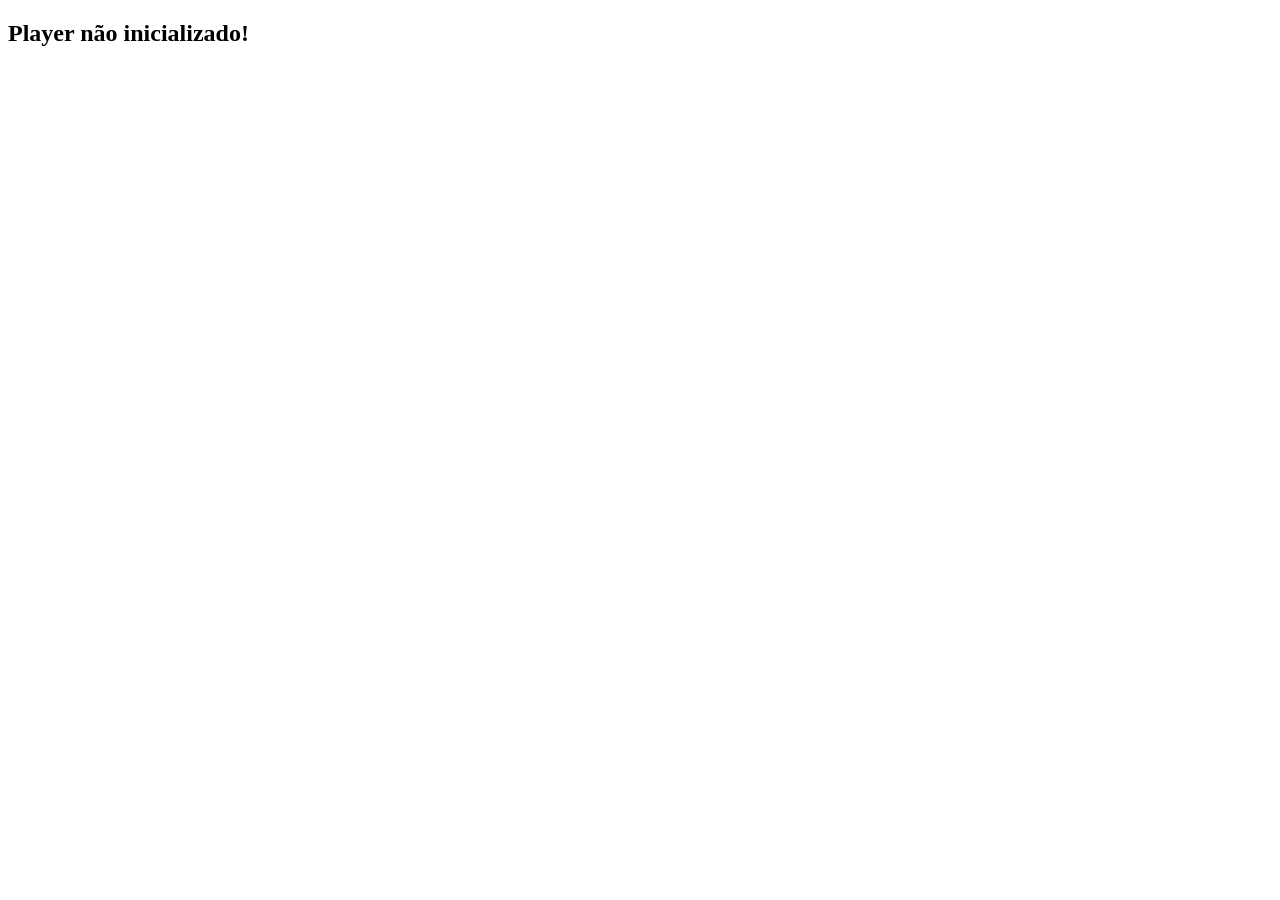
<file: m2u2/SE_UNASUS_0001_FRAMEWORK/index.html>
<!DOCTYPE html>
<html lang="pt-br">
    <head>
        <title>Unidade 2</title>
        <meta charset="UTF-8" />
        <meta name="viewport" content="width=device-width, initial-scale=1.0" />
        <link rel="stylesheet" href="./src/assets/libs/bootstrap/bootstrap.min.css" />
        <link rel="stylesheet" href="./src/assets/stylesheets/app.css" />
        <link rel="stylesheet" href="./src/assets/stylesheets/unidade.css" />
        <script type="importmap">
            {
                "imports": {
                    "vue": "./src/assets/libs/vue.prod.js"
                }
            }
        </script>
    </head>
    <body>
        <div id="app"></div>
        <script src="./se_unasus_pack.js"></script>
        <script src="./src/assets/libs/bootstrap/bootstrap.bundle.min.js"></script>
        <script type="module" src="./app.js"></script>
    </body>
</html>
</file>
<file: m2u2/SE_UNASUS_0001_FRAMEWORK/src/assets/stylesheets/app.css>
/* fonts */

@import url(../fonts/font.css);


/* components' stylesheet */

@import url(../../components/style.css);

/* layout page */

@import url(../../templates/layout/style.css);
@import url(../../templates/menu/style.css);
@import url(../../templates/content/style.css);
@import url(../../templates/footer/style.css);

:root {
    --base-color: #336699;
    --secondary-color: #4876a3;
    --auxiliary-color: #7ba7d7;

    /* menu lateral — paleta fixa do design da unidade, independente de config.color */
    --menu-bg: #F0EEE4;
    --menu-header-bg: #003BBA;
    --menu-header-color: #F8F7F3;
    --menu-item-bg: #F8F7F3;
    --menu-item-color: #22272A;
    --menu-item-border: #CAD3D7;
    --menu-item-active-bg: #EBF6FF;
    --menu-item-active-color: #0037D7;
}

.clear-fix::after {
    content: '';
    display: table;
    clear: both;
}

* {
    font-family: Nunito, Arial, Helvetica, sans-serif;
    font-size: 100%;
    list-style-type: none;
    padding: 0;
    margin: 0;
    box-sizing: border-box;
}

html, body {
    position: relative;
    width: 100%;
    height: 100%;
}

/* A cor do texto fica em #app, e não no seletor universal, para que a herança
   funcione: blocos que pintam o próprio fundo (ex.: .barra-objetivo) precisam
   que o texto dos filhos herde a cor definida no bloco. */
#app {
    position: relative;
    width: inherit;
    height: inherit;
    overflow: hidden;
    color: #333333;
}

/* Firefox */
* {
    scrollbar-width: auto;
    scrollbar-color: #aab6b6 #e7e7e7;
}

/* Chrome, Edge, and Safari */
*::-webkit-scrollbar {
    width: 9px;
}

*::-webkit-scrollbar-track {
    background: #e7e7e7;
}

*::-webkit-scrollbar-thumb {
    background-color: #aab6b6;
    border-radius: 0px;
    border: 0px groove #e7e7e7;
}

/* grid: o grid legado do framework foi removido — o grid (.row/.col-*)
   agora é o do Bootstrap 5, carregado em index.html antes deste arquivo */

img, video {
    max-width: 100%;
    height: auto;
}

/* select */

select {
	padding: 5px 10px 5px 10px;
	background-color: #FFFFFF;
	border-radius: 5px;
	color:#d1cfcf;
	cursor: pointer;
	outline: none;
	box-shadow: 3px 3px 2px 0px #E2E2E2;
    border-right: 10px solid transparent;
    outline: 1px solid #C4D1EB;
}

select:focus {
	background: #F2F2F2;
	border-radius: 5px;
    border-right: 10px solid transparent;
    outline: 1px solid #C4D1EB;
}

/* edição de páginas: estilos do conteúdo da unidade em unidade.css */
</file>
<file: m2u2/SE_UNASUS_0001_FRAMEWORK/src/assets/stylesheets/unidade.css>
/*
    Estilos do conteúdo do Módulo 15 – Eixo Transversal (Unidade 1),
    importados de Modulo-15-Eixo-Transversal/css/styles.css e adaptados
    para rodar dentro do framework PPU:

    - o seletor "body" original virou escopo do conteúdo (#pag1 e área de scroll);
    - os caminhos url(../img/...) continuam válidos: as imagens foram copiadas
      para src/assets/img/{geral,un1};
    - no fim do arquivo há ajustes de convivência entre o reboot do Bootstrap 5
      e o chrome do framework (menu lateral, cabeçalho).
*/

#unasus-content-wrapper {
    background-color: rgba(248, 247, 243, 1);
}

/* .unidade-modal: modais movidos para o <body> por unidade.js, que por isso
   ficam fora de #pag1 e precisam receber a mesma tipografia do conteúdo. */
#pag1,
#pag1 *,
.unidade-modal,
.unidade-modal * {
    font-family: 'Montserrat', sans-serif;
}

/* Cor de texto padrão do conteúdo: a do reboot do Bootstrap, como na página
   original, e não o #333333 que o framework aplica ao restante da interface. */
#pag1,
.unidade-modal {
    color: var(--bs-body-color);
}


.barra-header {
    width: 100%;
    height: 60px;
    max-height: 60px;
    background-color: #003BBA;
}

.banner-unidade {
    background-color: #F0EEE4;
    overflow: hidden;
}

.barra-objetivo {
    background-color: #003BBA;
    color: #fff;
}

.faixa-titulo-cards {
    background-color: #003BBA;
    color: #fff;
    font-size: 24px;
    font-weight: 600;
    text-align: center;
    border-top-left-radius: 16px;
    border-top-right-radius: 16px;
    padding: 8px 16px;
    margin-bottom: 0;
}

.lista-outline,
.lista-outline ol {
    list-style: none;
    margin: 0;
    padding: 0;
    counter-reset: item 0;
}

.lista-outline {
    counter-reset: secao var(--secao, 1) item var(--item, 0);
}

.lista-outline ol {
    grid-column: 1 / -1;
    box-sizing: border-box;
    margin-top: 12px;
    padding-left: 40px;
}

.lista-outline li {
    counter-increment: item;
    display: grid;
    grid-template-columns: 75px minmax(0, 1fr);
    column-gap: 24px;
    row-gap: 12px;
    align-items: center;
    overflow-wrap: break-word;
    font-size: 36px !important;
    font-weight: 600 !important;
    color: #123F68 !important;
}

.lista-outline-sub li {
    font-size: 28px !important;
}

.lista-outline li::before {
    content: counter(secao) "." counters(item, ".");
    width: 75px;
    height: 75px;
    box-sizing: border-box;
    border: 3px solid #123F68;
    border-radius: 50%;
    display: flex;
    align-items: center;
    justify-content: center;
    color: #123F68;
    font-family: 'Montserrat', sans-serif;
    font-size: 36px;
    font-weight: 600;
}

.lista-outline ol li::before {
    font-size: 22px;
}

.lista-outline ol ol li::before {
    font-size: 16px;
}

.lista-outline-sub {
    counter-reset: secao var(--secao, 1) sub var(--sub, 1) item var(--item, 0);
}

.lista-outline-sub li::before {
    content: counter(secao) "." counter(sub) "." counters(item, ".");
    font-size: 26px;
}

.lista-bullet {
    list-style: none;
    margin: 0;
    padding: 0;
}

.lista-bullet li {
    display: grid;
    grid-template-columns: 24px minmax(0, 1fr);
    column-gap: 12px;
    align-items: start;
    overflow-wrap: break-word;
    font-size: 18px;
}

.lista-bullet li::before {
    content: '';
    width: 24px;
    height: 24px;
    background-image: url('../img/geral/bullet.svg');
    background-size: contain;
    background-repeat: no-repeat;
    background-position: center;
}

.card-destaque {
    display: flex;
    align-items: center;
    flex-wrap: wrap;
    column-gap: 24px;
    row-gap: 16px;
    background-color: #fff;
    border-radius: 20px;
    box-shadow: -8px 4px 2px 2px rgba(189, 0, 35, 1);
    padding: 24px 32px;
}

.card-destaque-icone {
    width: 100px;
    height: 100px;
    display: flex;
    align-items: center;
    justify-content: center;
}


.card-destaque-texto {
    flex: 1 1 0;
    min-width: 0;
}

.card-destaque h4 {
    color: #940822;
    font-weight: bold;
    margin-top: 0 !important;
    margin-bottom: 8px !important;
}

.card-destaque p {
    color: #22272A;
    margin-bottom: 0 !important;
}

.card-reflexao {
    display: flex;
    align-items: center;
    flex-wrap: wrap;
    column-gap: 24px;
    row-gap: 16px;
    background-color: #fff;
    border-radius: 20px;
    box-shadow: -8px 4px 2px 2px #0037D7;
    padding: 24px 32px;
}

.card-reflexao-icone {
    width: 100px;
    height: 100px;
    display: flex;
    align-items: center;
    justify-content: center;
}


.card-reflexao-texto {
    flex: 1 1 0;
    min-width: 0;
}

.card-reflexao h4 {
    color: #0037D7;
    font-weight: bold;
    margin-top: 0 !important;
    margin-bottom: 8px !important;
}

.card-reflexao p {
    color: #22272A;
    margin-bottom: 0 !important;
}

.banner-texto {
    flex: 0 0 100%;
    max-width: 100%;
    min-width: 0;
    box-sizing: border-box;
    padding: 40px 24px 40px clamp(20px, 5vw, 125px);
}

.banner-imagem {
    display: none;
}

.banner-imagem img {
    display: block;
    width: 100%;
    height: auto;
    max-width: 580px;
    max-height: 870px;
    padding: 0;
    margin: 0;
}

@media (min-width: 768px) {
    .banner-texto {
        flex: 0 0 60%;
        max-width: 60%;
    }

    .banner-imagem {
        display: flex;
        flex: 0 0 40%;
        max-width: 40%;
        min-width: 0;
        justify-content: flex-end;
        padding: 0;
        margin: 0;
        line-height: 0;
    }
}

.badge-eixo {
    display: inline-block;
    background-color: #003BBA;
    color: #fff;
    font-size: clamp(14px, 1.8vw, 24px);
    font-weight: 600;
    padding: 12px 28px;
    border-radius: 100px;
    white-space: nowrap;
}

.modulo-titulo {
    color: #0037D7;
    font-weight: 600 !important;
    font-size: clamp(16px, 2.4vw, 32px) !important;
    overflow-wrap: break-word;
}

.unidade-numero {
    color: #0037D7;
    font-weight: 500 !important;
    font-size: clamp(22px, 3.6vw, 48px) !important;
    overflow-wrap: break-word;
}

.unidade-subtitulo {
    color: #0E2F53;
    font-weight: bold !important;
    font-size: clamp(20px, 3.6vw, 48px) !important;
    overflow-wrap: break-word;
}

article * {
    margin-top: 0px !important;
    margin-bottom: 0px !important;
    padding-top: 0px !important;
    padding-bottom: 0px !important;
    hyphens: auto;
    text-align: justify;
    color: #373C42;
}

svg a {
    text-decoration: none !important;
}

article h1,
h2,
h3,
h4,
li,
p {
    margin-top: 20px !important;
    margin-bottom: 20px !important;
}

h1 {
    font-size: 48px;
    line-height: 120% !important;
    font-weight: bold;
}

h2 {
    font-size: 36px;
    font-weight: bold;
    line-height: 120% !important;
    margin-top: 0px !important;
}

h3 {
    font-size: 32px;
    font-weight: 600;
    line-height: 140% !important;
}

h4 {
    font-size: 24px;
    font-weight: 600;
    line-height: 140% !important;
}

h5 {
    font-size: 18px;
    font-weight: 500;
    line-height: 150% !important;
}

p {
    font-size: 18px;
    font-weight: normal;
    line-height: 150% !important;
}

.paragrafo-recuo {
    padding-left: 60px;
}

/* ===== Accordion "sanfona" com imagem (hover troca de imagem, clique abre outra imagem) ===== */

.accordion-header {
    margin-top: 0 !important;
    margin-bottom: 0 !important;
}

.accordion-item {
    display: flex;
    flex-direction: column;
    align-items: stretch;
    width: 100%;
}

/* Remove a moldura padrão do Bootstrap só nos itens com skin sanfona */
.accordion-item:has(.sanfona-style) {
    border: none;
    background: transparent;
}

/* ---------- Cabeçalho (botão-imagem) ---------- */
.accordion-button.sanfona-style {
    position: relative;
    padding: 0;
    border: none;
    background: transparent;
    display: block;
    width: 100%;
    margin: 0 auto;
    box-shadow: none !important;
}

.accordion-button.sanfona-style:hover {
    cursor: pointer;
}

/* Bootstrap 5 injeta chevron próprio no botão do accordion; neutraliza aqui */
.accordion-button.sanfona-style::after {
    display: none !important;
}

.accordion-img {
    display: block;
    width: 100%;
}

/* Imagem de hover fica sobreposta e some por padrão; aparece só no hover/focus */
.accordion-img-hover {
    position: absolute;
    top: 0;
    left: 0;
    opacity: 0;
    transition: opacity 0.2s ease;
}

.accordion-button.sanfona-style:hover .accordion-img-hover,
.accordion-button.sanfona-style:focus-visible .accordion-img-hover {
    opacity: 1;
}

/* ---------- Corpo (a imagem revelada ao clicar) ---------- */
.accordion-bodysanfona {
    margin-top: 20px;
    margin-bottom: 20px;
}

/* ===== Tabs "Ideia principal / Desenvolvimento / Conclusão" (hover fixa a aba até passar em outra) ===== */

.paragrafo-tabs-botoes {
    display: inline-flex;
    max-width: 100%;
}

.paragrafo-tab {
    flex: none;
    display: flex;
    align-items: center;
    justify-content: center;
    gap: 10px;
    height: 56px;
    padding: 0 20px;
    font-family: 'Montserrat', sans-serif;
    font-size: 20px;
    font-weight: 600;
    white-space: nowrap;
    text-align: center;
    color: #0037D7;
    background-color: transparent;
    border: 2px solid #0037D7;
    cursor: pointer;
    user-select: none;
    transition: background-color 0.2s ease, color 0.2s ease, border-color 0.2s ease;
}

@media (min-width: 769px) {
    .paragrafo-tabs-botoes {
        flex-wrap: wrap;
    }

    .paragrafo-tab {
        margin-left: -2px;
    }

    .paragrafo-tabs-botoes .paragrafo-tab:first-child {
        margin-left: 0;
    }
}

.paragrafo-tabs-botoes .paragrafo-tab:first-child {
    border-radius: 16px 0 0 16px;
}

.paragrafo-tabs-botoes .paragrafo-tab:last-child {
    border-radius: 0 16px 16px 0;
}

/* Grupos com 4 abas (ex.: "Momento explicativo/normativo/estratégico/tático-operacional")
   precisam de mais espaço horizontal do que 3 abas comportam. Nessa faixa intermediária,
   em vez de empilhar em coluna, os botões dividem o espaço em partes iguais e a fonte
   diminui gradualmente conforme a largura some (quebra de texto como último recurso).
   Acima de 1400px a linha inteira cabe no tamanho original. */
@media (min-width: 769px) and (max-width: 1399px) {
    .paragrafo-tabs:has(.paragrafo-tab-4) .paragrafo-tabs-botoes {
        flex-wrap: nowrap;
    }

    .paragrafo-tabs:has(.paragrafo-tab-4) .paragrafo-tab {
        flex: 1 1 0;
        min-width: 0;
        height: auto;
        min-height: 56px;
        white-space: normal;
    }

    .paragrafo-tabs:has(.paragrafo-tab-4) .paragrafo-tab > span:first-child {
        font-size: 15px;
    }
}

@media (min-width: 992px) and (max-width: 1199px) {
    .paragrafo-tabs:has(.paragrafo-tab-4) .paragrafo-tab > span:first-child {
        font-size: 17px;
    }
}

@media (min-width: 1200px) and (max-width: 1399px) {
    .paragrafo-tabs:has(.paragrafo-tab-4) .paragrafo-tab > span:first-child {
        font-size: 19px;
    }
}

.paragrafo-tab-seta {
    position: relative;
    display: block;
    width: 16px;
    height: 16px;
    flex: 0 0 auto;
}

.paragrafo-tab-seta img {
    position: absolute;
    top: 0;
    left: 0;
    width: 100%;
    height: 100%;
    transition: opacity 0.2s ease;
}

.paragrafo-tab-seta-branca {
    opacity: 0;
}

.paragrafo-tab-seta-azul {
    opacity: 1;
}

/* Aba ativa: fixada via JS (classe permanece até outra aba receber hover/foco) */
.paragrafo-tab.paragrafo-tab-ativo {
    background-color: #0044FF;
    border-color: #0044FF;
    color: #EBF6FF;
}

.paragrafo-tab.paragrafo-tab-ativo .paragrafo-tab-seta-branca {
    opacity: 1;
}

.paragrafo-tab.paragrafo-tab-ativo .paragrafo-tab-seta-azul {
    opacity: 0;
}

/* ---------- Conteúdo ---------- */
.paragrafo-tabs-conteudo {
    background-color: #E2EFFC;
    border-radius: 16px;
    padding: 20px 24px;
    margin-top: 16px;
}

.paragrafo-tab-texto {
    display: none;
    margin: 0;
    font-size: 18px;
    color: #000;
}

.paragrafo-tabs:has(.paragrafo-tab-1.paragrafo-tab-ativo) .paragrafo-tab-texto-1,
.paragrafo-tabs:has(.paragrafo-tab-2.paragrafo-tab-ativo) .paragrafo-tab-texto-2,
.paragrafo-tabs:has(.paragrafo-tab-3.paragrafo-tab-ativo) .paragrafo-tab-texto-3,
.paragrafo-tabs:has(.paragrafo-tab-4.paragrafo-tab-ativo) .paragrafo-tab-texto-4 {
    display: block;
}

@media (max-width: 768px) {
    .paragrafo-tabs-botoes {
        flex-direction: column;
        flex-wrap: nowrap;
        max-width: 100%;
    }

    .paragrafo-tab {
        height: auto;
        min-height: 56px;
        white-space: normal;
        width: 100%;
    }

    .paragrafo-tabs-botoes .paragrafo-tab:first-child {
        border-radius: 16px 16px 0 0;
    }

    .paragrafo-tabs-botoes .paragrafo-tab:last-child {
        border-radius: 0 0 16px 16px;
    }
}

/* ===== Accordion "Referências" (cartão branco, ícone + / -) ===== */

:root {
    --petroleo500: #3E737C;
    --petroleo200: #D0E1ED;
    --petroleo100: #E2E8ED;
}

/* Remove a moldura padrão do Bootstrap só nos itens com skin card-style--white */
.accordion-item:has(.card-style--white) {
    border: none;
    background: transparent;
}

/* ---------- Cabeçalho (cartão) ---------- */
.accordion-button.card-style--white {
    /* !important necessário: .accordion-item:first-of-type > .accordion-header .accordion-button
       do Bootstrap 5 tem mais especificidade e sobrescreve para --bs-accordion-inner-border-radius (5px) */
    border-radius: 12px !important;
    padding: 24px 16px;
    border-bottom: 3px solid #22272A;
    background-color: #E3E8EA;
    color: #22272A;
    font-weight: 600;
    font-size: 20px;
    display: flex;
    justify-content: space-between;
    align-items: center;
    transition: background 0.2s ease, transform 0.1s ease;
    width: 100%;
    max-width: 90%;
    margin: 0 auto;
    text-align: left;
}

.accordion-button.card-style--white:hover {
    background-color: #D3DADD;
    transform: scale(1.02);
    cursor: pointer;
}

/* Bootstrap 5 pinta o botão e aplica sombra quando aberto — desliga os dois */
.accordion-button.card-style--white:not(.collapsed) {
    background-color: #E3E8EA;
    color: #22272A;
    box-shadow: none;
    /* aberto: gruda no corpo logo abaixo — sem borda nem cantos arredondados embaixo */
    border-bottom: none;
    border-bottom-left-radius: 0 !important;
    border-bottom-right-radius: 0 !important;
}

.accordion-button.card-style--white:focus {
    box-shadow: none;
}

.accordion-button.card-style--white:focus-visible {
    outline: 3px solid var(--petroleo500);
    outline-offset: 2px;
}

/* ---------- Ícone + / - (pseudo-elemento, sem asset e sem JS) ---------- */
/* Neutraliza o chevron do BS5 (background-image e rotate) e escreve o glifo no lugar */
.accordion-button.card-style--white::after {
    content: "\2212";
    background-image: none;
    background-color: transparent;
    transform: none;
    width: auto;
    height: auto;
    margin-left: 24px;
    flex-shrink: 0;
    font-size: 32px;
    font-weight: 400;
    line-height: 1;
    color: #22272A;
}

.accordion-button.card-style--white.collapsed::after {
    content: "+";
}

@media (max-width: 768px) {
    .accordion-button.card-style--white {
        max-width: 100%;
        font-size: 16px;
    }

    .accordion-button.card-style--white::after {
        font-size: 26px;
    }
}

/* ---------- Painel ---------- */
.accordion-body {
    max-width: 90%;
    width: 100%;
    margin: 0 auto;
    padding: 0;
    display: flex;
    flex-direction: column;
    align-items: stretch;
    gap: 10px;
}

/* Cartão interno azul-claro com as referências — sem cantos em cima, gruda no header */
.accordion-body-p--white {
    border-bottom: 3px solid #22272A;
    width: 100%;
    padding: 20px;
    border-radius: 0 0 20px 20px;
    background: #E3E8EA;
}

/* O site força margin: 20px !important em todo <p>; zera aqui e usa só o gap entre entradas */
.referencias p {
    margin-top: 0 !important;
    margin-bottom: 0 !important;
}

.referencias p + p {
    margin-top: 12px !important;
}

.referencias a {
    word-break: break-word;
}

/* ===== Card giratório (flip card) ===== */

.maincontainer {
    position: relative;
    width: 100%;
    max-width: 350px;
    aspect-ratio: 350 / 177;
    max-height: 177px;
    margin: 0 auto;
    cursor: pointer;
    perspective: 1000px;
}

.maincontainer-200 {
    aspect-ratio: 350 / 200;
    max-height: 200px;
}

.maincontainer-452 {
    max-width: 452px;
    aspect-ratio: 452 / 318;
    max-height: 318px;
}

.thecard {
    position: absolute;
    width: 100%;
    height: 100%;
    transform-style: preserve-3d;
    transition: all 0.3s ease;
    font-family: 'Montserrat', sans-serif;
}

.thecard.flipped {
    transform: rotateY(180deg);
}

.thefront,
.theback {
    position: absolute;
    width: 100%;
    height: 100%;
    backface-visibility: hidden;
    color: #333;
    text-align: center;
    border-radius: 12px;
}

.thefront {
    overflow: hidden;
}

.thefront img:not(.card-girar) {
    display: block;
    width: 100%;
    height: 100%;
    object-fit: cover;
}

.theback {
    transform: rotateY(180deg);
    background: #ffffff;
    display: flex;
    align-items: center;
    justify-content: flex-start;
    text-align: left;
    padding: 14px 40px 14px 16px;
    font-size: 22px;
    line-height: 1.25;
}

.theback p {
    font-weight: 600;
}

.theback-content {
    display: flex;
    flex-direction: column;
    gap: 4px;
}

.theback-titulo {
    font-size: 22px;
    font-weight: 600;
    color: #0E497E;
}

.theback .theback-texto {
    font-size: 18px;
    font-weight: normal;
}

.card-girar {
    position: absolute;
    top: 8px;
    right: 8px;
    width: 32px;
    height: auto;
    pointer-events: none;
    z-index: 2;
}

@media (min-width: 768px) {
    .row-flip-par > .col-md-6:nth-child(odd) .maincontainer {
        margin-right: 0;
    }

    .row-flip-par > .col-md-6:nth-child(even) .maincontainer {
        margin-left: 0;
    }
}

@media (prefers-reduced-motion: reduce) {
    .thecard {
        transition: none;
    }
}

/* ===== Accordion "azul" (cabeçalho descolado do corpo, sem borda) ===== */

.accordion-item:has(.card-style--blue) {
    border: none;
    background: transparent;
}

.accordion-button.card-style--blue {
    border-radius: 12px !important;
    padding: 24px 16px;
    background-color: #003BBA;
    color: #fff;
    font-weight: 600;
    font-size: 20px;
    display: flex;
    justify-content: space-between;
    align-items: center;
    transition: background 0.2s ease, transform 0.1s ease;
    width: 100%;
    max-width: 90%;
    margin: 0 auto;
    text-align: left;
}

.accordion-button.card-style--blue:hover {
    transform: scale(1.02);
    cursor: pointer;
}

.accordion-button.card-style--blue:not(.collapsed) {
    background-color: #0783FF;
    color: #fff;
    box-shadow: none;
}

.accordion-button.card-style--blue:focus {
    box-shadow: none;
}

.accordion-button.card-style--blue:focus-visible {
    outline: 3px solid #0783FF;
    outline-offset: 2px;
}

/* ---------- Seta (pseudo-elemento com imagem, troca ao abrir) ---------- */
.accordion-button.card-style--blue::after {
    content: "";
    background-image: url('../img/geral/nav-arrow-down.png');
    background-size: contain;
    background-repeat: no-repeat;
    background-position: center;
    width: 24px;
    height: 24px;
    margin-left: 24px;
    flex-shrink: 0;
    transform: none;
}

.accordion-button.card-style--blue:not(.collapsed)::after {
    background-image: url('../img/geral/nav-arrow-up.svg');
}

@media (max-width: 768px) {
    .accordion-button.card-style--blue {
        max-width: 100%;
        font-size: 16px;
    }
}

/* ---------- Corpo: descolado do cabeçalho, sem borda, cantos completos ---------- */
.accordion-body-p--blue {
    width: 100%;
    padding: 20px;
    border-radius: 12px;
    background: #E2EFFC;
    margin-top: 12px;
}

/* ===== Card "Construindo esta etapa" (chamada com badge pendurada no canto superior esquerdo) ===== */
.card-etapa {
    position: relative;
    background-color: #E2EFFC;
    border-radius: 12px;
    padding: 48px 32px 32px;
    margin-top: 28px;
    margin-bottom: 24px;
}

.card-etapa-badge {
    position: absolute;
    top: -22px;
    left: 16px;
    height: 56px;
    width: auto;
}

.card-etapa p:last-child {
    margin-bottom: 0;
}

@media (max-width: 576px) {
    .card-etapa {
        padding: 44px 20px 24px;
    }

    .card-etapa-badge {
        top: -18px;
        left: 12px;
        height: 44px;
    }
}

.card-secao {
    position: relative;
    background-color: #F0EEE4;
    border-radius: 12px;
    padding: 48px 32px 32px;
    margin-top: 28px;
    margin-bottom: 24px;
}

.card-secao-badge {
    position: absolute;
    top: -22px;
    left: 16px;
    height: 56px;
    width: auto;
}

.card-secao p:last-child {
    margin-bottom: 0;
}

@media (max-width: 576px) {
    .card-secao {
        padding: 44px 20px 24px;
    }

    .card-secao-badge {
        top: -18px;
        left: 12px;
        height: 44px;
    }
}

/* ===== Card de alerta (caixa com estrela) ===== */
.card-alerta {
    display: flex;
    align-items: flex-start;
    gap: 16px;
    max-width: 940px;
    margin: 24px auto;
    background: #E2EFFC;
    border: 1.5px solid #0037D7;
    border-radius: 16px;
    padding: 20px 32px;
}

.card-alerta-estrela {
    flex-shrink: 0;
    width: 28px;
    height: 28px;
    margin-top: 4px;
}

.card-alerta p {
    margin: 0 !important;
    font-family: 'Montserrat', sans-serif;
    font-weight: 600;
    font-size: 18px;
    line-height: 1.5;
    color: #22272A;
}

.card-alerta a {
    color: #0037D7;
    font-weight: 700;
    text-decoration: none;
}

.card-alerta a:hover {
    text-decoration: underline;
}

@media (max-width: 576px) {
    .card-alerta {
        gap: 12px;
        padding: 16px 20px;
    }

    .card-alerta-estrela {
        width: 22px;
        height: 22px;
    }
}

/* ===== Carousel de itens (setas + caixa com estrela) ===== */

.carousel-etica {
    display: flex;
    align-items: center;
    justify-content: center;
    gap: 16px;
    margin: 24px 0;
}

.carousel-seta {
    flex-shrink: 0;
    width: 52px;
    height: 52px;
    padding: 0;
    border: none;
    background: transparent;
    border-radius: 50%;
    line-height: 0;
    cursor: pointer;
}

.carousel-seta img {
    width: 100%;
    height: 100%;
    display: block;
    pointer-events: none;
}

.carousel-seta:disabled {
    cursor: not-allowed;
}

.carousel-seta:focus-visible {
    outline: 2px solid #0037D7;
    outline-offset: 2px;
}

.carousel-etica-caixa {
    flex: 1 1 auto;
    min-width: 0;
    max-width: 788px;
    min-height: 85px;
    display: flex;
    align-items: center;
    gap: 16px;
    background: #E2EFFC;
    border: 1.5px solid #0037D7;
    border-radius: 16px;
    padding: 16px 24px;
}

.carousel-etica-estrela {
    flex-shrink: 0;
    width: 24px;
    height: 24px;
}

.carousel-etica-item {
    display: none;
    margin: 0 !important;
    padding: 0;
    font-family: 'Montserrat', sans-serif;
    font-weight: 600;
    font-size: 18px;
    line-height: 1.5;
    color: #22272A;
}

.carousel-etica-item.ativo {
    display: block;
}

@media (max-width: 576px) {
    .carousel-etica {
        gap: 8px;
    }

    .carousel-seta {
        width: 40px;
        height: 40px;
    }

    .carousel-etica-caixa {
        padding: 12px 16px;
        font-size: 16px;
    }

    .carousel-etica-item {
        font-size: 16px;
    }
}

/* ===== Botão e modal "Saiba mais" (mesmo estilo do card-destaque, em amarelo) ===== */

.btn-saibamais {
    display: block;
    border: none;
    background: transparent;
    padding: 0;
    margin: 8px auto 16px;
    cursor: pointer;
    line-height: 0;
}

.btn-saibamais img {
    display: block;
}

.modal-saibamais .modal-dialog {
    pointer-events: none;
}

.modal-saibamais .modal-content {
    background: transparent;
    border: none;
}

.card-saibamais {
    pointer-events: auto;
    display: flex;
    align-items: center;
    flex-wrap: wrap;
    column-gap: 24px;
    row-gap: 16px;
    background-color: #fff;
    border-radius: 20px;
    box-shadow: -8px 4px 2px 2px #E9A80F;
    padding: 24px 32px;
    cursor: pointer;
}

.card-saibamais-icone {
    width: 100px;
    height: 100px;
    flex-shrink: 0;
    display: flex;
    align-items: center;
    justify-content: center;
}

.card-saibamais-texto {
    flex: 1 1 0;
    min-width: 0;
}

.card-saibamais h4 {
    color: #C47E0A;
    font-weight: bold;
    margin-top: 0 !important;
    margin-bottom: 8px !important;
}

.card-saibamais p {
    color: #22272A;
    margin-bottom: 0 !important;
}

.roman-count {
    color: white;
    background-color: #0037D7;
    border-radius: 100px;
    display: inline-block;
    padding: 10px 20px 10px 20px;
    margin: 0 !important;
}
/* ===== Convivência com o framework PPU =====

   1. O wrapper de página do framework tem padding lateral e display:table.
      O banner e a barra de objetivo da unidade são faixas de largura total,
      então aqui o wrapper vira um bloco sem padding — o recuo de leitura
      passa a ser responsabilidade dos .container do próprio conteúdo. */

#unasus-page-wrapper:has(#pag1) {
    display: block;
    max-width: none;
    padding: 0;
}

/* 2. O reboot do Bootstrap 5 (ul/ol com padding-left e margin-bottom) e os
      seletores de elemento acima (h2/li/p com margens !important) não devem
      vazar para o chrome do framework: menu lateral, navegação do cabeçalho
      e área de título. */

#side-menu ul,
#header-content-area ul {
    margin: 0 !important;
    padding-left: 0;
    list-style: none;
}

#side-menu li,
#header-content-area li {
    margin: 0 !important;
}

#unasus-title-area h2 {
    margin: 0 !important;
}

.split {
  column-count: 2;
}

.split > p {
  margin-top: 0 !important;
  margin-bottom: 0 !important;
}

a {
    transition: filter 0.2s;
}

a:hover {
    filter: brightness(0.9)
}

.nav-unidades {
    display: flex;
    justify-content: space-between;
}

.nav-unidades-anterior {
    display: block;
    font-weight: 600;
    border-radius: 64px;
    border: 2px solid #0037D7;
    color: #0037D7;
    text-decoration: none;
    padding: 14px 32px;
    font-size: 20px;
}
.nav-unidades-proxima {
    display: block;
    font-weight: 600;
    border-radius: 64px;
    background-color: #0037D7;
    color: white;
    text-decoration: none;
    padding: 14px 32px;
    font-size: 20px;
}
</file>
<file: m2u3/SE_UNASUS_0001_FRAMEWORK/src/assets/stylesheets/app.css>
/* fonts */

@import url(../fonts/font.css);


/* components' stylesheet */

@import url(../../components/style.css);

/* layout page */

@import url(../../templates/layout/style.css);
@import url(../../templates/menu/style.css);
@import url(../../templates/content/style.css);
@import url(../../templates/footer/style.css);

:root {
    --base-color: #336699;
    --secondary-color: #4876a3;
    --auxiliary-color: #7ba7d7;

    /* menu lateral — paleta fixa do design da unidade, independente de config.color */
    --menu-bg: #F0EEE4;
    --menu-header-bg: #003BBA;
    --menu-header-color: #F8F7F3;
    --menu-item-bg: #F8F7F3;
    --menu-item-color: #22272A;
    --menu-item-border: #CAD3D7;
    --menu-item-active-bg: #EBF6FF;
    --menu-item-active-color: #0037D7;
}

.clear-fix::after {
    content: '';
    display: table;
    clear: both;
}

* {
    font-family: Nunito, Arial, Helvetica, sans-serif;
    font-size: 100%;
    list-style-type: none;
    padding: 0;
    margin: 0;
    box-sizing: border-box;
}

html, body {
    position: relative;
    width: 100%;
    height: 100%;
}

/* A cor do texto fica em #app, e não no seletor universal, para que a herança
   funcione: blocos que pintam o próprio fundo (ex.: .barra-objetivo) precisam
   que o texto dos filhos herde a cor definida no bloco. */
#app {
    position: relative;
    width: inherit;
    height: inherit;
    overflow: hidden;
    color: #333333;
}

/* Firefox */
* {
    scrollbar-width: auto;
    scrollbar-color: #aab6b6 #e7e7e7;
}

/* Chrome, Edge, and Safari */
*::-webkit-scrollbar {
    width: 9px;
}

*::-webkit-scrollbar-track {
    background: #e7e7e7;
}

*::-webkit-scrollbar-thumb {
    background-color: #aab6b6;
    border-radius: 0px;
    border: 0px groove #e7e7e7;
}

/* grid: o grid legado do framework foi removido — o grid (.row/.col-*)
   agora é o do Bootstrap 5, carregado em index.html antes deste arquivo */

img, video {
    max-width: 100%;
    height: auto;
}

/* select */

select {
	padding: 5px 10px 5px 10px;
	background-color: #FFFFFF;
	border-radius: 5px;
	color:#d1cfcf;
	cursor: pointer;
	outline: none;
	box-shadow: 3px 3px 2px 0px #E2E2E2;
    border-right: 10px solid transparent;
    outline: 1px solid #C4D1EB;
}

select:focus {
	background: #F2F2F2;
	border-radius: 5px;
    border-right: 10px solid transparent;
    outline: 1px solid #C4D1EB;
}

/* edição de páginas: estilos do conteúdo da unidade em unidade.css */
</file>
<file: m2u3/SE_UNASUS_0001_FRAMEWORK/src/assets/stylesheets/unidade.css>
/*
    Estilos do conteúdo do Módulo 15 – Eixo Transversal (Unidade 1),
    importados de Modulo-15-Eixo-Transversal/css/styles.css e adaptados
    para rodar dentro do framework PPU:

    - o seletor "body" original virou escopo do conteúdo (#pag1 e área de scroll);
    - os caminhos url(../img/...) continuam válidos: as imagens foram copiadas
      para src/assets/img/{geral,un1};
    - no fim do arquivo há ajustes de convivência entre o reboot do Bootstrap 5
      e o chrome do framework (menu lateral, cabeçalho).
*/

#unasus-content-wrapper {
    background-color: rgba(248, 247, 243, 1);
}

/* .unidade-modal: modais movidos para o <body> por unidade.js, que por isso
   ficam fora de #pag1 e precisam receber a mesma tipografia do conteúdo. */
#pag1,
#pag1 *,
.unidade-modal,
.unidade-modal * {
    font-family: 'Montserrat', sans-serif;
}

/* Cor de texto padrão do conteúdo: a do reboot do Bootstrap, como na página
   original, e não o #333333 que o framework aplica ao restante da interface. */
#pag1,
.unidade-modal {
    color: var(--bs-body-color);
}


.barra-header {
    width: 100%;
    height: 60px;
    max-height: 60px;
    background-color: #003BBA;
}

.banner-unidade {
    background-color: #F0EEE4;
    overflow: hidden;
}

.barra-objetivo {
    background-color: #003BBA;
    color: #fff;
}

.faixa-titulo-cards {
    background-color: #003BBA;
    color: #fff;
    font-size: 24px;
    font-weight: 600;
    text-align: center;
    border-top-left-radius: 16px;
    border-top-right-radius: 16px;
    padding: 8px 16px;
    margin-bottom: 0;
}

.lista-outline,
.lista-outline ol {
    list-style: none;
    margin: 0;
    padding: 0;
    counter-reset: item 0;
}

.lista-outline {
    counter-reset: secao var(--secao, 1) item var(--item, 0);
}

.lista-outline ol {
    grid-column: 1 / -1;
    box-sizing: border-box;
    margin-top: 12px;
    padding-left: 40px;
}

.lista-outline li {
    counter-increment: item;
    display: grid;
    grid-template-columns: 75px minmax(0, 1fr);
    column-gap: 24px;
    row-gap: 12px;
    align-items: center;
    overflow-wrap: break-word;
    font-size: 36px !important;
    font-weight: 600 !important;
    color: #123F68 !important;
}

.lista-outline-sub li {
    font-size: 28px !important;
}

.lista-outline li::before {
    content: counter(secao) "." counters(item, ".");
    width: 75px;
    height: 75px;
    box-sizing: border-box;
    border: 3px solid #123F68;
    border-radius: 50%;
    display: flex;
    align-items: center;
    justify-content: center;
    color: #123F68;
    font-family: 'Montserrat', sans-serif;
    font-size: 36px;
    font-weight: 600;
}

.lista-outline ol li::before {
    font-size: 22px;
}

.lista-outline ol ol li::before {
    font-size: 16px;
}

.lista-outline-sub {
    counter-reset: secao var(--secao, 1) sub var(--sub, 1) item var(--item, 0);
}

.lista-outline-sub li::before {
    content: counter(secao) "." counter(sub) "." counters(item, ".");
    font-size: 26px;
}

.lista-bullet {
    list-style: none;
    margin: 0;
    padding: 0;
}

.lista-bullet li {
    display: grid;
    grid-template-columns: 24px minmax(0, 1fr);
    column-gap: 12px;
    align-items: start;
    overflow-wrap: break-word;
    font-size: 18px;
}

.lista-bullet li::before {
    content: '';
    width: 24px;
    height: 24px;
    background-image: url('../img/geral/bullet.svg');
    background-size: contain;
    background-repeat: no-repeat;
    background-position: center;
}

.card-destaque {
    display: flex;
    align-items: center;
    flex-wrap: wrap;
    column-gap: 24px;
    row-gap: 16px;
    background-color: #fff;
    border-radius: 20px;
    box-shadow: -8px 4px 2px 2px rgba(189, 0, 35, 1);
    padding: 24px 32px;
}

.card-destaque-icone {
    width: 100px;
    height: 100px;
    display: flex;
    align-items: center;
    justify-content: center;
}


.card-destaque-texto {
    flex: 1 1 0;
    min-width: 0;
}

.card-destaque h4 {
    color: #940822;
    font-weight: bold;
    margin-top: 0 !important;
    margin-bottom: 8px !important;
}

.card-destaque p {
    color: #22272A;
    margin-bottom: 0 !important;
}

.card-reflexao {
    display: flex;
    align-items: center;
    flex-wrap: wrap;
    column-gap: 24px;
    row-gap: 16px;
    background-color: #fff;
    border-radius: 20px;
    box-shadow: -8px 4px 2px 2px #0037D7;
    padding: 24px 32px;
}

.card-reflexao-icone {
    width: 100px;
    height: 100px;
    display: flex;
    align-items: center;
    justify-content: center;
}


.card-reflexao-texto {
    flex: 1 1 0;
    min-width: 0;
}

.card-reflexao h4 {
    color: #0037D7;
    font-weight: bold;
    margin-top: 0 !important;
    margin-bottom: 8px !important;
}

.card-reflexao p {
    color: #22272A;
    margin-bottom: 0 !important;
}

.banner-texto {
    flex: 0 0 100%;
    max-width: 100%;
    min-width: 0;
    box-sizing: border-box;
    padding: 40px 24px 40px clamp(20px, 5vw, 125px);
}

.banner-imagem {
    display: none;
}

.banner-imagem img {
    display: block;
    width: 100%;
    height: auto;
    max-width: 580px;
    max-height: 870px;
    padding: 0;
    margin: 0;
}

@media (min-width: 768px) {
    .banner-texto {
        flex: 0 0 60%;
        max-width: 60%;
    }

    .banner-imagem {
        display: flex;
        flex: 0 0 40%;
        max-width: 40%;
        min-width: 0;
        justify-content: flex-end;
        padding: 0;
        margin: 0;
        line-height: 0;
    }
}

.badge-eixo {
    display: inline-block;
    background-color: #003BBA;
    color: #fff;
    font-size: clamp(14px, 1.8vw, 24px);
    font-weight: 600;
    padding: 12px 28px;
    border-radius: 100px;
    white-space: nowrap;
}

.modulo-titulo {
    color: #0037D7;
    font-weight: 600 !important;
    font-size: clamp(16px, 2.4vw, 32px) !important;
    overflow-wrap: break-word;
}

.unidade-numero {
    color: #0037D7;
    font-weight: 500 !important;
    font-size: clamp(22px, 3.6vw, 48px) !important;
    overflow-wrap: break-word;
}

.unidade-subtitulo {
    color: #0E2F53;
    font-weight: bold !important;
    font-size: clamp(20px, 3.6vw, 48px) !important;
    overflow-wrap: break-word;
}

article * {
    margin-top: 0px !important;
    margin-bottom: 0px !important;
    padding-top: 0px !important;
    padding-bottom: 0px !important;
    hyphens: auto;
    text-align: justify;
    color: #373C42;
}

svg a {
    text-decoration: none !important;
}

article h1,
h2,
h3,
h4,
li,
p {
    margin-top: 20px !important;
    margin-bottom: 20px !important;
}

h1 {
    font-size: 48px;
    line-height: 120% !important;
    font-weight: bold;
}

h2 {
    font-size: 36px;
    font-weight: bold;
    line-height: 120% !important;
    margin-top: 0px !important;
}

h3 {
    font-size: 32px;
    font-weight: 600;
    line-height: 140% !important;
}

h4 {
    font-size: 24px;
    font-weight: 600;
    line-height: 140% !important;
}

h5 {
    font-size: 18px;
    font-weight: 500;
    line-height: 150% !important;
}

p {
    font-size: 18px;
    font-weight: normal;
    line-height: 150% !important;
}

.paragrafo-recuo {
    padding-left: 60px;
}

/* ===== Accordion "sanfona" com imagem (hover troca de imagem, clique abre outra imagem) ===== */

.accordion-header {
    margin-top: 0 !important;
    margin-bottom: 0 !important;
}

.accordion-item {
    display: flex;
    flex-direction: column;
    align-items: stretch;
    width: 100%;
}

/* Remove a moldura padrão do Bootstrap só nos itens com skin sanfona */
.accordion-item:has(.sanfona-style) {
    border: none;
    background: transparent;
}

/* ---------- Cabeçalho (botão-imagem) ---------- */
.accordion-button.sanfona-style {
    position: relative;
    padding: 0;
    border: none;
    background: transparent;
    display: block;
    width: 100%;
    margin: 0 auto;
    box-shadow: none !important;
}

.accordion-button.sanfona-style:hover {
    cursor: pointer;
}

/* Bootstrap 5 injeta chevron próprio no botão do accordion; neutraliza aqui */
.accordion-button.sanfona-style::after {
    display: none !important;
}

.accordion-img {
    display: block;
    width: 100%;
}

/* Imagem de hover fica sobreposta e some por padrão; aparece só no hover/focus */
.accordion-img-hover {
    position: absolute;
    top: 0;
    left: 0;
    opacity: 0;
    transition: opacity 0.2s ease;
}

.accordion-button.sanfona-style:hover .accordion-img-hover,
.accordion-button.sanfona-style:focus-visible .accordion-img-hover {
    opacity: 1;
}

/* ---------- Corpo (a imagem revelada ao clicar) ---------- */
.accordion-bodysanfona {
    margin-top: 20px;
    margin-bottom: 20px;
}

/* ===== Tabs "Ideia principal / Desenvolvimento / Conclusão" (hover fixa a aba até passar em outra) ===== */

.paragrafo-tabs-botoes {
    display: inline-flex;
    max-width: 100%;
}

.paragrafo-tab {
    flex: none;
    display: flex;
    align-items: center;
    justify-content: center;
    gap: 10px;
    height: 56px;
    padding: 0 20px;
    font-family: 'Montserrat', sans-serif;
    font-size: 20px;
    font-weight: 600;
    white-space: nowrap;
    text-align: center;
    color: #0037D7;
    background-color: transparent;
    border: 2px solid #0037D7;
    cursor: pointer;
    user-select: none;
    transition: background-color 0.2s ease, color 0.2s ease, border-color 0.2s ease;
}

@media (min-width: 769px) {
    .paragrafo-tabs-botoes {
        flex-wrap: wrap;
    }

    .paragrafo-tab {
        margin-left: -2px;
    }

    .paragrafo-tabs-botoes .paragrafo-tab:first-child {
        margin-left: 0;
    }
}

.paragrafo-tabs-botoes .paragrafo-tab:first-child {
    border-radius: 16px 0 0 16px;
}

.paragrafo-tabs-botoes .paragrafo-tab:last-child {
    border-radius: 0 16px 16px 0;
}

/* Grupos com 4 abas (ex.: "Momento explicativo/normativo/estratégico/tático-operacional")
   precisam de mais espaço horizontal do que 3 abas comportam. Nessa faixa intermediária,
   em vez de empilhar em coluna, os botões dividem o espaço em partes iguais e a fonte
   diminui gradualmente conforme a largura some (quebra de texto como último recurso).
   Acima de 1400px a linha inteira cabe no tamanho original. */
@media (min-width: 769px) and (max-width: 1399px) {
    .paragrafo-tabs:has(.paragrafo-tab-4) .paragrafo-tabs-botoes {
        flex-wrap: nowrap;
    }

    .paragrafo-tabs:has(.paragrafo-tab-4) .paragrafo-tab {
        flex: 1 1 0;
        min-width: 0;
        height: auto;
        min-height: 56px;
        white-space: normal;
    }

    .paragrafo-tabs:has(.paragrafo-tab-4) .paragrafo-tab > span:first-child {
        font-size: 15px;
    }
}

@media (min-width: 992px) and (max-width: 1199px) {
    .paragrafo-tabs:has(.paragrafo-tab-4) .paragrafo-tab > span:first-child {
        font-size: 17px;
    }
}

@media (min-width: 1200px) and (max-width: 1399px) {
    .paragrafo-tabs:has(.paragrafo-tab-4) .paragrafo-tab > span:first-child {
        font-size: 19px;
    }
}

.paragrafo-tab-seta {
    position: relative;
    display: block;
    width: 16px;
    height: 16px;
    flex: 0 0 auto;
}

.paragrafo-tab-seta img {
    position: absolute;
    top: 0;
    left: 0;
    width: 100%;
    height: 100%;
    transition: opacity 0.2s ease;
}

.paragrafo-tab-seta-branca {
    opacity: 0;
}

.paragrafo-tab-seta-azul {
    opacity: 1;
}

/* Aba ativa: fixada via JS (classe permanece até outra aba receber hover/foco) */
.paragrafo-tab.paragrafo-tab-ativo {
    background-color: #0044FF;
    border-color: #0044FF;
    color: #EBF6FF;
}

.paragrafo-tab.paragrafo-tab-ativo .paragrafo-tab-seta-branca {
    opacity: 1;
}

.paragrafo-tab.paragrafo-tab-ativo .paragrafo-tab-seta-azul {
    opacity: 0;
}

/* ---------- Conteúdo ---------- */
.paragrafo-tabs-conteudo {
    background-color: #E2EFFC;
    border-radius: 16px;
    padding: 20px 24px;
    margin-top: 16px;
}

.paragrafo-tab-texto {
    display: none;
    margin: 0;
    font-size: 18px;
    color: #000;
}

.paragrafo-tabs:has(.paragrafo-tab-1.paragrafo-tab-ativo) .paragrafo-tab-texto-1,
.paragrafo-tabs:has(.paragrafo-tab-2.paragrafo-tab-ativo) .paragrafo-tab-texto-2,
.paragrafo-tabs:has(.paragrafo-tab-3.paragrafo-tab-ativo) .paragrafo-tab-texto-3,
.paragrafo-tabs:has(.paragrafo-tab-4.paragrafo-tab-ativo) .paragrafo-tab-texto-4 {
    display: block;
}

@media (max-width: 768px) {
    .paragrafo-tabs-botoes {
        flex-direction: column;
        flex-wrap: nowrap;
        max-width: 100%;
    }

    .paragrafo-tab {
        height: auto;
        min-height: 56px;
        white-space: normal;
        width: 100%;
    }

    .paragrafo-tabs-botoes .paragrafo-tab:first-child {
        border-radius: 16px 16px 0 0;
    }

    .paragrafo-tabs-botoes .paragrafo-tab:last-child {
        border-radius: 0 0 16px 16px;
    }
}

/* ===== Accordion "Referências" (cartão branco, ícone + / -) ===== */

:root {
    --petroleo500: #3E737C;
    --petroleo200: #D0E1ED;
    --petroleo100: #E2E8ED;
}

/* Remove a moldura padrão do Bootstrap só nos itens com skin card-style--white */
.accordion-item:has(.card-style--white) {
    border: none;
    background: transparent;
}

/* ---------- Cabeçalho (cartão) ---------- */
.accordion-button.card-style--white {
    /* !important necessário: .accordion-item:first-of-type > .accordion-header .accordion-button
       do Bootstrap 5 tem mais especificidade e sobrescreve para --bs-accordion-inner-border-radius (5px) */
    border-radius: 12px !important;
    padding: 24px 16px;
    border-bottom: 3px solid #22272A;
    background-color: #E3E8EA;
    color: #22272A;
    font-weight: 600;
    font-size: 20px;
    display: flex;
    justify-content: space-between;
    align-items: center;
    transition: background 0.2s ease, transform 0.1s ease;
    width: 100%;
    max-width: 90%;
    margin: 0 auto;
    text-align: left;
}

.accordion-button.card-style--white:hover {
    background-color: #D3DADD;
    transform: scale(1.02);
    cursor: pointer;
}

/* Bootstrap 5 pinta o botão e aplica sombra quando aberto — desliga os dois */
.accordion-button.card-style--white:not(.collapsed) {
    background-color: #E3E8EA;
    color: #22272A;
    box-shadow: none;
    /* aberto: gruda no corpo logo abaixo — sem borda nem cantos arredondados embaixo */
    border-bottom: none;
    border-bottom-left-radius: 0 !important;
    border-bottom-right-radius: 0 !important;
}

.accordion-button.card-style--white:focus {
    box-shadow: none;
}

.accordion-button.card-style--white:focus-visible {
    outline: 3px solid var(--petroleo500);
    outline-offset: 2px;
}

/* ---------- Ícone + / - (pseudo-elemento, sem asset e sem JS) ---------- */
/* Neutraliza o chevron do BS5 (background-image e rotate) e escreve o glifo no lugar */
.accordion-button.card-style--white::after {
    content: "\2212";
    background-image: none;
    background-color: transparent;
    transform: none;
    width: auto;
    height: auto;
    margin-left: 24px;
    flex-shrink: 0;
    font-size: 32px;
    font-weight: 400;
    line-height: 1;
    color: #22272A;
}

.accordion-button.card-style--white.collapsed::after {
    content: "+";
}

@media (max-width: 768px) {
    .accordion-button.card-style--white {
        max-width: 100%;
        font-size: 16px;
    }

    .accordion-button.card-style--white::after {
        font-size: 26px;
    }
}

/* ---------- Painel ---------- */
.accordion-body {
    max-width: 90%;
    width: 100%;
    margin: 0 auto;
    padding: 0;
    display: flex;
    flex-direction: column;
    align-items: stretch;
    gap: 10px;
}

/* Cartão interno azul-claro com as referências — sem cantos em cima, gruda no header */
.accordion-body-p--white {
    border-bottom: 3px solid #22272A;
    width: 100%;
    padding: 20px;
    border-radius: 0 0 20px 20px;
    background: #E3E8EA;
}

/* O site força margin: 20px !important em todo <p>; zera aqui e usa só o gap entre entradas */
.referencias p {
    margin-top: 0 !important;
    margin-bottom: 0 !important;
}

.referencias p + p {
    margin-top: 12px !important;
}

.referencias a {
    word-break: break-word;
}

/* ===== Card giratório (flip card) ===== */

.maincontainer {
    position: relative;
    width: 100%;
    max-width: 350px;
    aspect-ratio: 350 / 177;
    max-height: 177px;
    margin: 0 auto;
    cursor: pointer;
    perspective: 1000px;
}

.maincontainer-200 {
    aspect-ratio: 350 / 200;
    max-height: 200px;
}

.maincontainer-452 {
    max-width: 452px;
    aspect-ratio: 452 / 318;
    max-height: 318px;
}

.thecard {
    position: absolute;
    width: 100%;
    height: 100%;
    transform-style: preserve-3d;
    transition: all 0.3s ease;
    font-family: 'Montserrat', sans-serif;
}

.thecard.flipped {
    transform: rotateY(180deg);
}

.thefront,
.theback {
    position: absolute;
    width: 100%;
    height: 100%;
    backface-visibility: hidden;
    color: #333;
    text-align: center;
    border-radius: 12px;
}

.thefront {
    overflow: hidden;
}

.thefront img:not(.card-girar) {
    display: block;
    width: 100%;
    height: 100%;
    object-fit: cover;
}

.theback {
    transform: rotateY(180deg);
    background: #ffffff;
    display: flex;
    align-items: center;
    justify-content: flex-start;
    text-align: left;
    padding: 14px 40px 14px 16px;
    font-size: 22px;
    line-height: 1.25;
}

.theback p {
    font-weight: 600;
}

.theback-content {
    display: flex;
    flex-direction: column;
    gap: 4px;
}

.theback-titulo {
    font-size: 22px;
    font-weight: 600;
    color: #0E497E;
}

.theback .theback-texto {
    font-size: 18px;
    font-weight: normal;
}

.card-girar {
    position: absolute;
    top: 8px;
    right: 8px;
    width: 32px;
    height: auto;
    pointer-events: none;
    z-index: 2;
}

@media (min-width: 768px) {
    .row-flip-par > .col-md-6:nth-child(odd) .maincontainer {
        margin-right: 0;
    }

    .row-flip-par > .col-md-6:nth-child(even) .maincontainer {
        margin-left: 0;
    }
}

@media (prefers-reduced-motion: reduce) {
    .thecard {
        transition: none;
    }
}

/* ===== Accordion "azul" (cabeçalho descolado do corpo, sem borda) ===== */

.accordion-item:has(.card-style--blue) {
    border: none;
    background: transparent;
}

.accordion-button.card-style--blue {
    border-radius: 12px !important;
    padding: 24px 16px;
    background-color: #003BBA;
    color: #fff;
    font-weight: 600;
    font-size: 20px;
    display: flex;
    justify-content: space-between;
    align-items: center;
    transition: background 0.2s ease, transform 0.1s ease;
    width: 100%;
    max-width: 90%;
    margin: 0 auto;
    text-align: left;
}

.accordion-button.card-style--blue:hover {
    transform: scale(1.02);
    cursor: pointer;
}

.accordion-button.card-style--blue:not(.collapsed) {
    background-color: #0783FF;
    color: #fff;
    box-shadow: none;
}

.accordion-button.card-style--blue:focus {
    box-shadow: none;
}

.accordion-button.card-style--blue:focus-visible {
    outline: 3px solid #0783FF;
    outline-offset: 2px;
}

/* ---------- Seta (pseudo-elemento com imagem, troca ao abrir) ---------- */
.accordion-button.card-style--blue::after {
    content: "";
    background-image: url('../img/geral/nav-arrow-down.png');
    background-size: contain;
    background-repeat: no-repeat;
    background-position: center;
    width: 24px;
    height: 24px;
    margin-left: 24px;
    flex-shrink: 0;
    transform: none;
}

.accordion-button.card-style--blue:not(.collapsed)::after {
    background-image: url('../img/geral/nav-arrow-up.svg');
}

@media (max-width: 768px) {
    .accordion-button.card-style--blue {
        max-width: 100%;
        font-size: 16px;
    }
}

/* ---------- Corpo: descolado do cabeçalho, sem borda, cantos completos ---------- */
.accordion-body-p--blue {
    width: 100%;
    padding: 20px;
    border-radius: 12px;
    background: #E2EFFC;
    margin-top: 12px;
}

/* ===== Card "Construindo esta etapa" (chamada com badge pendurada no canto superior esquerdo) ===== */
.card-etapa {
    position: relative;
    background-color: #E2EFFC;
    border-radius: 12px;
    padding: 48px 32px 32px;
    margin-top: 28px;
    margin-bottom: 24px;
}

.card-etapa-badge {
    position: absolute;
    top: -22px;
    left: 16px;
    height: 56px;
    width: auto;
}

.card-etapa p:last-child {
    margin-bottom: 0;
}

@media (max-width: 576px) {
    .card-etapa {
        padding: 44px 20px 24px;
    }

    .card-etapa-badge {
        top: -18px;
        left: 12px;
        height: 44px;
    }
}

.card-secao {
    position: relative;
    background-color: #F0EEE4;
    border-radius: 12px;
    padding: 48px 32px 32px;
    margin-top: 28px;
    margin-bottom: 24px;
}

.card-secao-badge {
    position: absolute;
    top: -22px;
    left: 16px;
    height: 56px;
    width: auto;
}

.card-secao p:last-child {
    margin-bottom: 0;
}

@media (max-width: 576px) {
    .card-secao {
        padding: 44px 20px 24px;
    }

    .card-secao-badge {
        top: -18px;
        left: 12px;
        height: 44px;
    }
}

/* ===== Card de alerta (caixa com estrela) ===== */
.card-alerta {
    display: flex;
    align-items: flex-start;
    gap: 16px;
    max-width: 940px;
    margin: 24px auto;
    background: #E2EFFC;
    border: 1.5px solid #0037D7;
    border-radius: 16px;
    padding: 20px 32px;
}

.card-alerta-estrela {
    flex-shrink: 0;
    width: 28px;
    height: 28px;
    margin-top: 4px;
}

.card-alerta p {
    margin: 0 !important;
    font-family: 'Montserrat', sans-serif;
    font-weight: 600;
    font-size: 18px;
    line-height: 1.5;
    color: #22272A;
}

.card-alerta a {
    color: #0037D7;
    font-weight: 700;
    text-decoration: none;
}

.card-alerta a:hover {
    text-decoration: underline;
}

@media (max-width: 576px) {
    .card-alerta {
        gap: 12px;
        padding: 16px 20px;
    }

    .card-alerta-estrela {
        width: 22px;
        height: 22px;
    }
}

/* ===== Carousel de itens (setas + caixa com estrela) ===== */

.carousel-etica {
    display: flex;
    align-items: center;
    justify-content: center;
    gap: 16px;
    margin: 24px 0;
}

.carousel-seta {
    flex-shrink: 0;
    width: 52px;
    height: 52px;
    padding: 0;
    border: none;
    background: transparent;
    border-radius: 50%;
    line-height: 0;
    cursor: pointer;
}

.carousel-seta img {
    width: 100%;
    height: 100%;
    display: block;
    pointer-events: none;
}

.carousel-seta:disabled {
    cursor: not-allowed;
}

.carousel-seta:focus-visible {
    outline: 2px solid #0037D7;
    outline-offset: 2px;
}

.carousel-etica-caixa {
    flex: 1 1 auto;
    min-width: 0;
    max-width: 788px;
    min-height: 85px;
    display: flex;
    align-items: center;
    gap: 16px;
    background: #E2EFFC;
    border: 1.5px solid #0037D7;
    border-radius: 16px;
    padding: 16px 24px;
}

.carousel-etica-estrela {
    flex-shrink: 0;
    width: 24px;
    height: 24px;
}

.carousel-etica-item {
    display: none;
    margin: 0 !important;
    padding: 0;
    font-family: 'Montserrat', sans-serif;
    font-weight: 600;
    font-size: 18px;
    line-height: 1.5;
    color: #22272A;
}

.carousel-etica-item.ativo {
    display: block;
}

@media (max-width: 576px) {
    .carousel-etica {
        gap: 8px;
    }

    .carousel-seta {
        width: 40px;
        height: 40px;
    }

    .carousel-etica-caixa {
        padding: 12px 16px;
        font-size: 16px;
    }

    .carousel-etica-item {
        font-size: 16px;
    }
}

/* ===== Botão e modal "Saiba mais" (mesmo estilo do card-destaque, em amarelo) ===== */

.btn-saibamais {
    display: block;
    border: none;
    background: transparent;
    padding: 0;
    margin: 8px auto 16px;
    cursor: pointer;
    line-height: 0;
}

.btn-saibamais img {
    display: block;
}

.modal-saibamais .modal-dialog {
    pointer-events: none;
}

.modal-saibamais .modal-content {
    background: transparent;
    border: none;
}

.card-saibamais {
    pointer-events: auto;
    display: flex;
    align-items: center;
    flex-wrap: wrap;
    column-gap: 24px;
    row-gap: 16px;
    background-color: #fff;
    border-radius: 20px;
    box-shadow: -8px 4px 2px 2px #E9A80F;
    padding: 24px 32px;
    cursor: pointer;
}

.card-saibamais-icone {
    width: 100px;
    height: 100px;
    flex-shrink: 0;
    display: flex;
    align-items: center;
    justify-content: center;
}

.card-saibamais-texto {
    flex: 1 1 0;
    min-width: 0;
}

.card-saibamais h4 {
    color: #C47E0A;
    font-weight: bold;
    margin-top: 0 !important;
    margin-bottom: 8px !important;
}

.card-saibamais p {
    color: #22272A;
    margin-bottom: 0 !important;
}

.roman-count {
    color: white;
    background-color: #0037D7;
    border-radius: 100px;
    display: inline-block;
    padding: 10px 20px 10px 20px;
    margin: 0 !important;
}
/* ===== Convivência com o framework PPU =====

   1. O wrapper de página do framework tem padding lateral e display:table.
      O banner e a barra de objetivo da unidade são faixas de largura total,
      então aqui o wrapper vira um bloco sem padding — o recuo de leitura
      passa a ser responsabilidade dos .container do próprio conteúdo. */

#unasus-page-wrapper:has(#pag1) {
    display: block;
    max-width: none;
    padding: 0;
}

/* 2. O reboot do Bootstrap 5 (ul/ol com padding-left e margin-bottom) e os
      seletores de elemento acima (h2/li/p com margens !important) não devem
      vazar para o chrome do framework: menu lateral, navegação do cabeçalho
      e área de título. */

#side-menu ul,
#header-content-area ul {
    margin: 0 !important;
    padding-left: 0;
    list-style: none;
}

#side-menu li,
#header-content-area li {
    margin: 0 !important;
}

#unasus-title-area h2 {
    margin: 0 !important;
}

.split {
  column-count: 2;
}

.split > p {
    margin-top: 0 !important;
    margin-bottom: 0 !important;
}

a {
    transition: filter 0.2s;
}

a:hover {
    filter: brightness(0.9)
}

.nav-unidades {
    display: flex;
    justify-content: space-between;
}

.nav-unidades-anterior {
    display: block;
    font-weight: 600;
    border-radius: 64px;
    border: 2px solid #0037D7;
    color: #0037D7;
    text-decoration: none;
    padding: 14px 32px;
    font-size: 20px;
}
.nav-unidades-proxima {
    display: block;
    font-weight: 600;
    border-radius: 64px;
    background-color: #0037D7;
    color: white;
    text-decoration: none;
    padding: 14px 32px;
    font-size: 20px;
}
</file>
